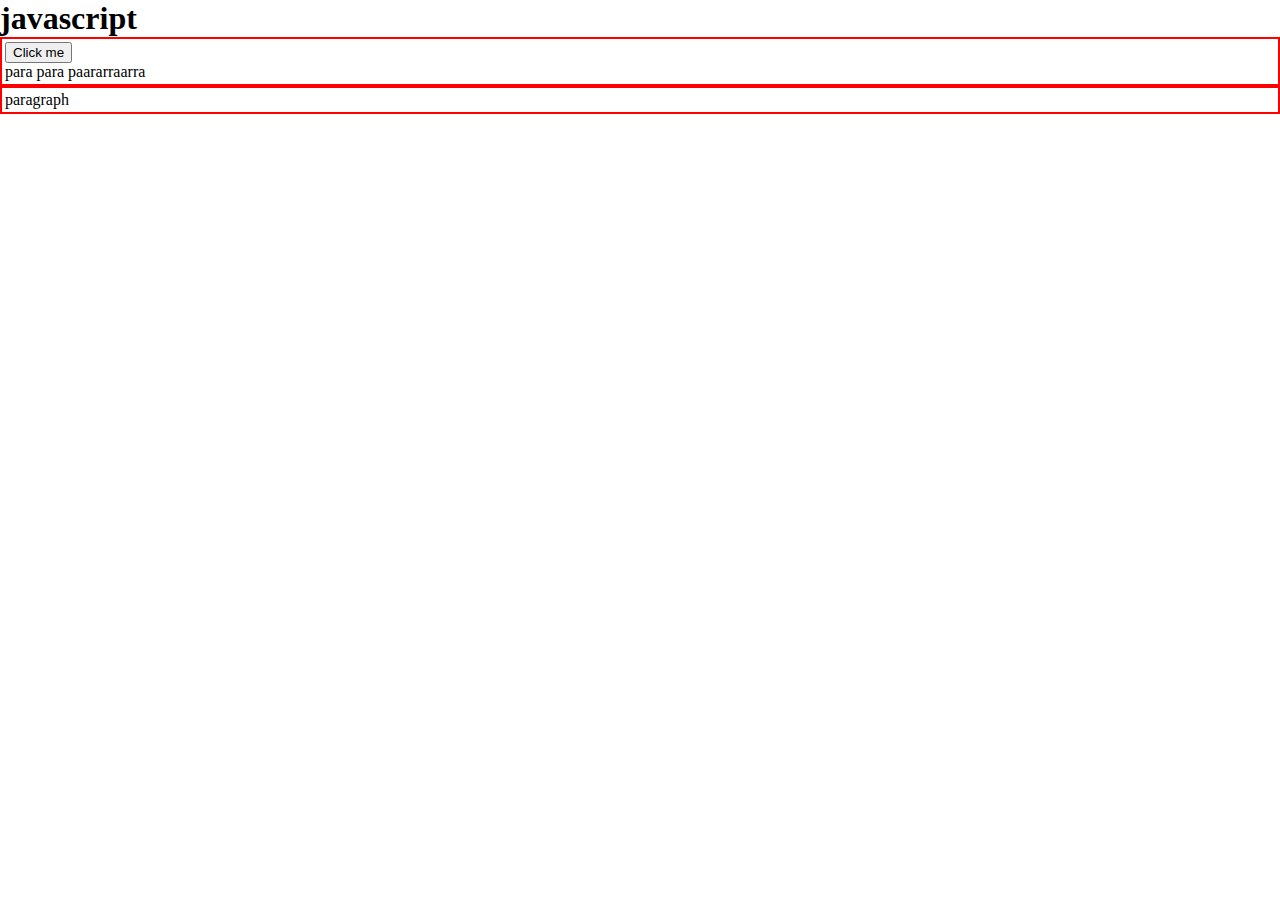
<file: index.html>
<!DOCTYPE html>
<html lang="en">
<head>
    <meta charset="UTF-8">
    <meta name="viewport" content="width=device-width, initial-scale=1.0">
    <title>Document</title>
</head>
<body>
    <style>  
    *{
        padding: 0 px;
        margin: 0px;
    }
    .container{
        border: 2px solid red;
        padding: 3px;



    }
    .bg-primary{
        background-color: green;
    }

    .text-sucess{
        color: white;
    }
    </style>
    <h1>  javascript </h1>
    <div class="container">  
        <button id = "click"> Click me </button>
        <p> para para paararraarra</p>
       
    </div>
    <div class="container"> 
        <p> paragraph </p>
    </div>

    
    <script src="index.js"> </script>
    
</body>
</html>
</file>
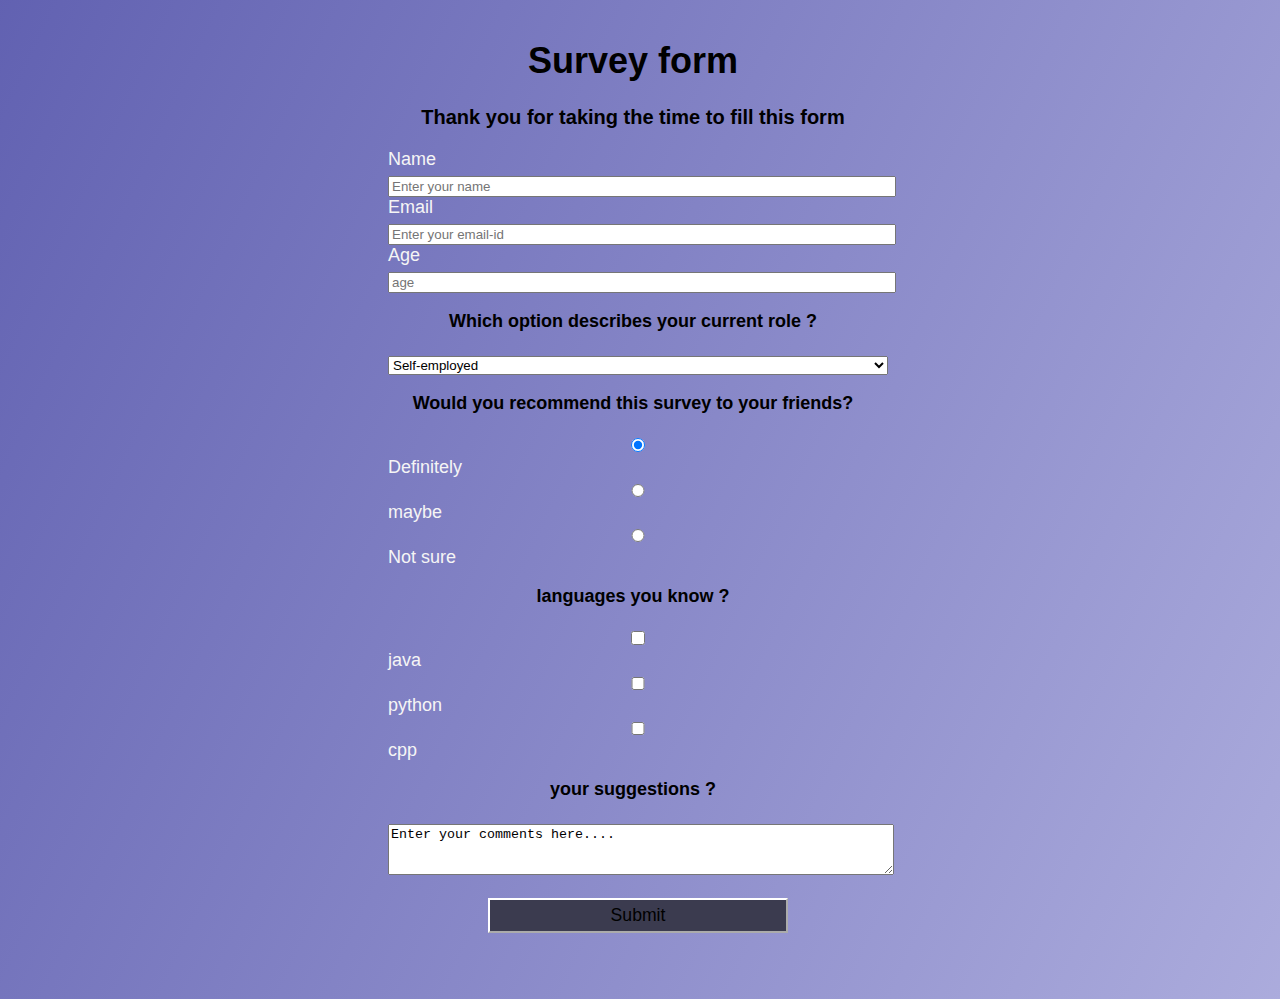
<file: p1/index.html>
<!DOCTYPE html>
<html lang="en">

</html>

<head>
    <meta charset="utf-8" />
    <meta name="viewport" content="width=device-width, initial-scale=1.0" />
    <title>Survey form</title>
    <link href="styles.css" rel="stylesheet" />
</head>

<body>
    <div class="container">
        <header class="header">
            <h1 id="title">Survey form</h1>
            <p id="description"> Thank you for taking the time to fill this form </p>
        </header>
        <form  method ="post" id="survey-form">
            <div class="form-group ">
                <label for="first-name" id="name-label">Name <input type="text" required id="name"
                        placeholder="Enter your name" /></label>
            </div>
            <div class="form-group">
                <label for="email-id" id="email-label"> Email <input id="email" required
                        placeholder="Enter your email-id" type="email" name="email"></label>
            </div>

            <div> <label for="age" id="number-label"> Age <input type="number" required min="12" max="100" name="age"
                        placeholder="age" id="number"> </label>
            </div>

            <div>
                <p> Which option describes your current role ? </p>
                <select id="dropdown">
                    <option disabled> Select your current role </option>
                    <option> Self-employed </option>
                    <option> Student </option>
                    <option> job </option>
                    <option> Prefer not to say </option>
                    <option> other </option>
                </select>
            </div>

            <div>
                <p> Would you recommend this survey to your friends? </p>
                <label> <input name="A" type="radio" checked value="Definitely"> Definitely</label>
            </div>
            <div> <label> <input name="A" type="radio" value="maybe">
                    maybe </label> </div>
            <div> <label> <input name="A" type="radio" value="Not sure"> Not sure</label> </div>
            <label>
                <div>
                    <p> languages you know ? </p>

                    <div><label> <input type="checkbox" value="java"> java </label> </div>
                    <div><label> <input type="checkbox" value="python"> python </label> </div>
                    <div><label> <input type="checkbox" value="cpp"> cpp </label> </div>



                </div>
                <p> your suggestions ?</p>
                <textarea rows="3" cols="30">Enter your comments here....</textarea>
            </label>
            <button id="submit" type="submit">Submit</button>
    </div>

    </form>
    </div>
</body>
</file>
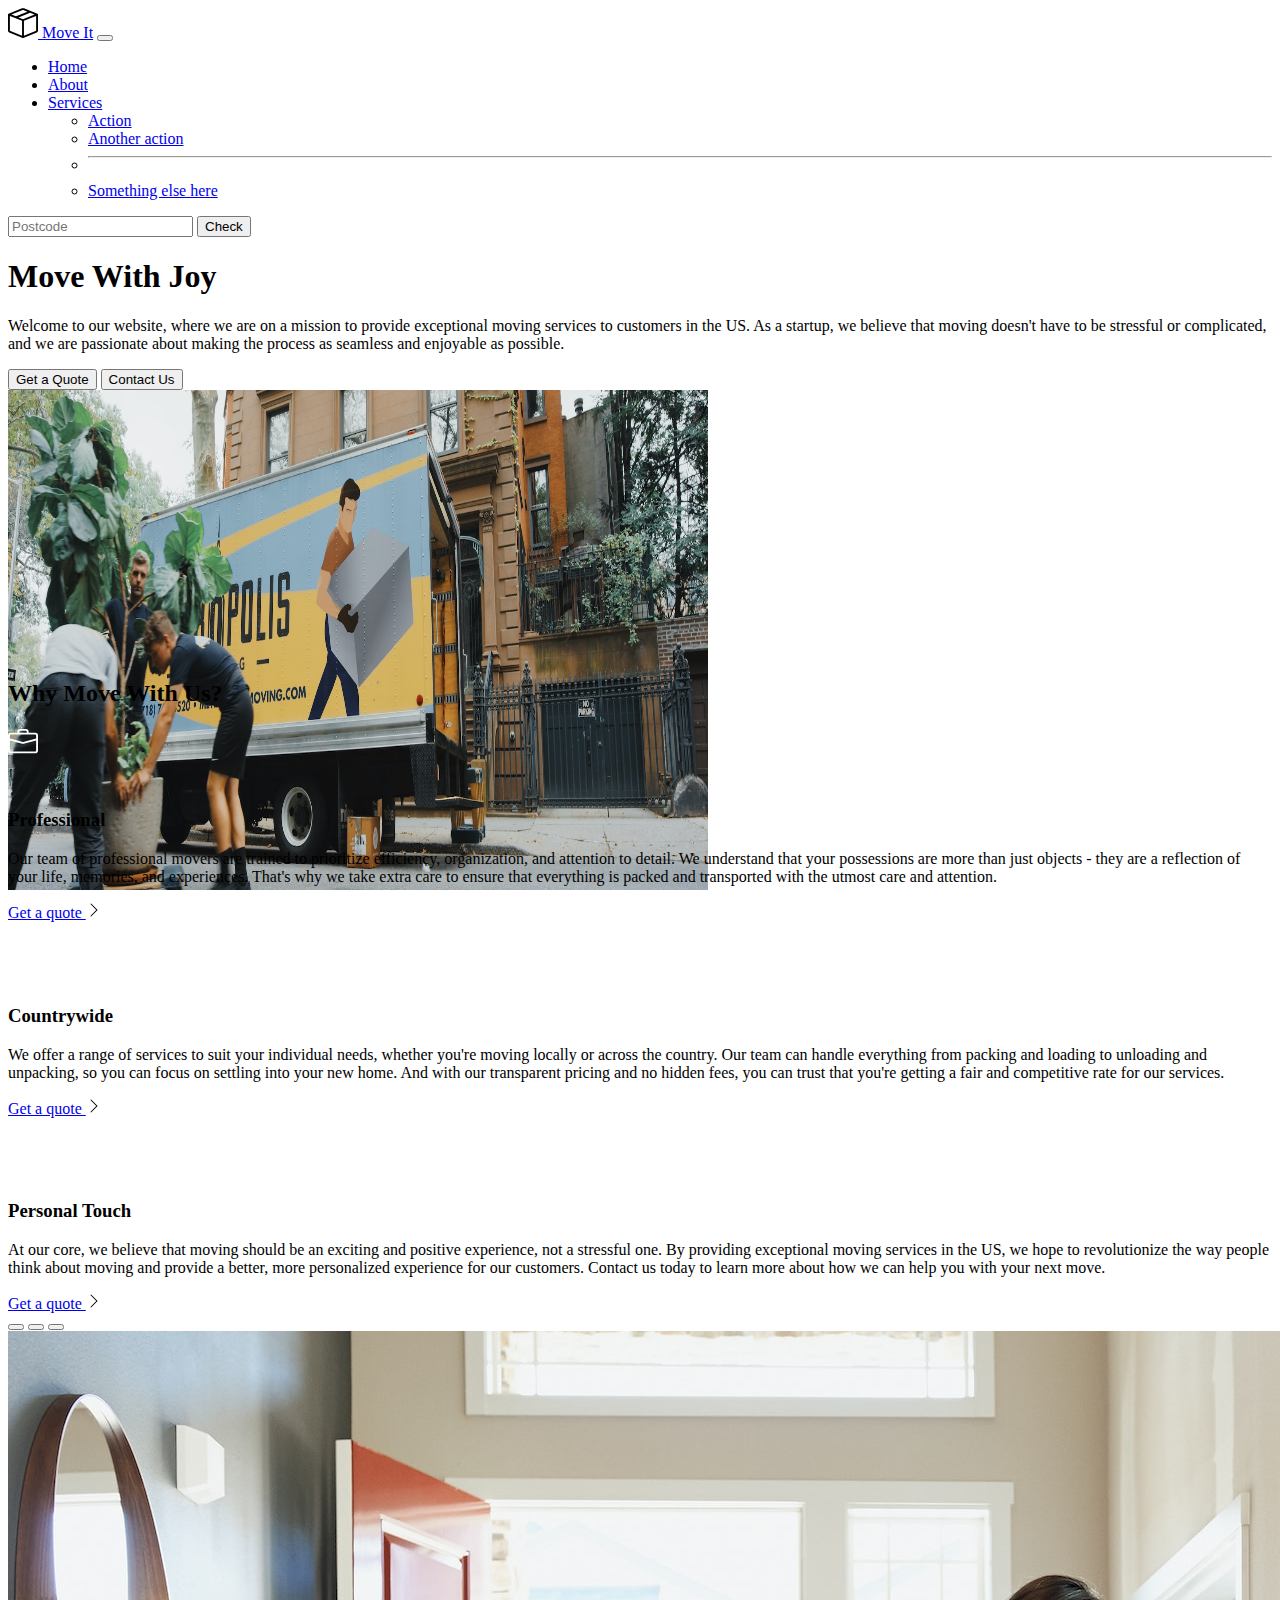
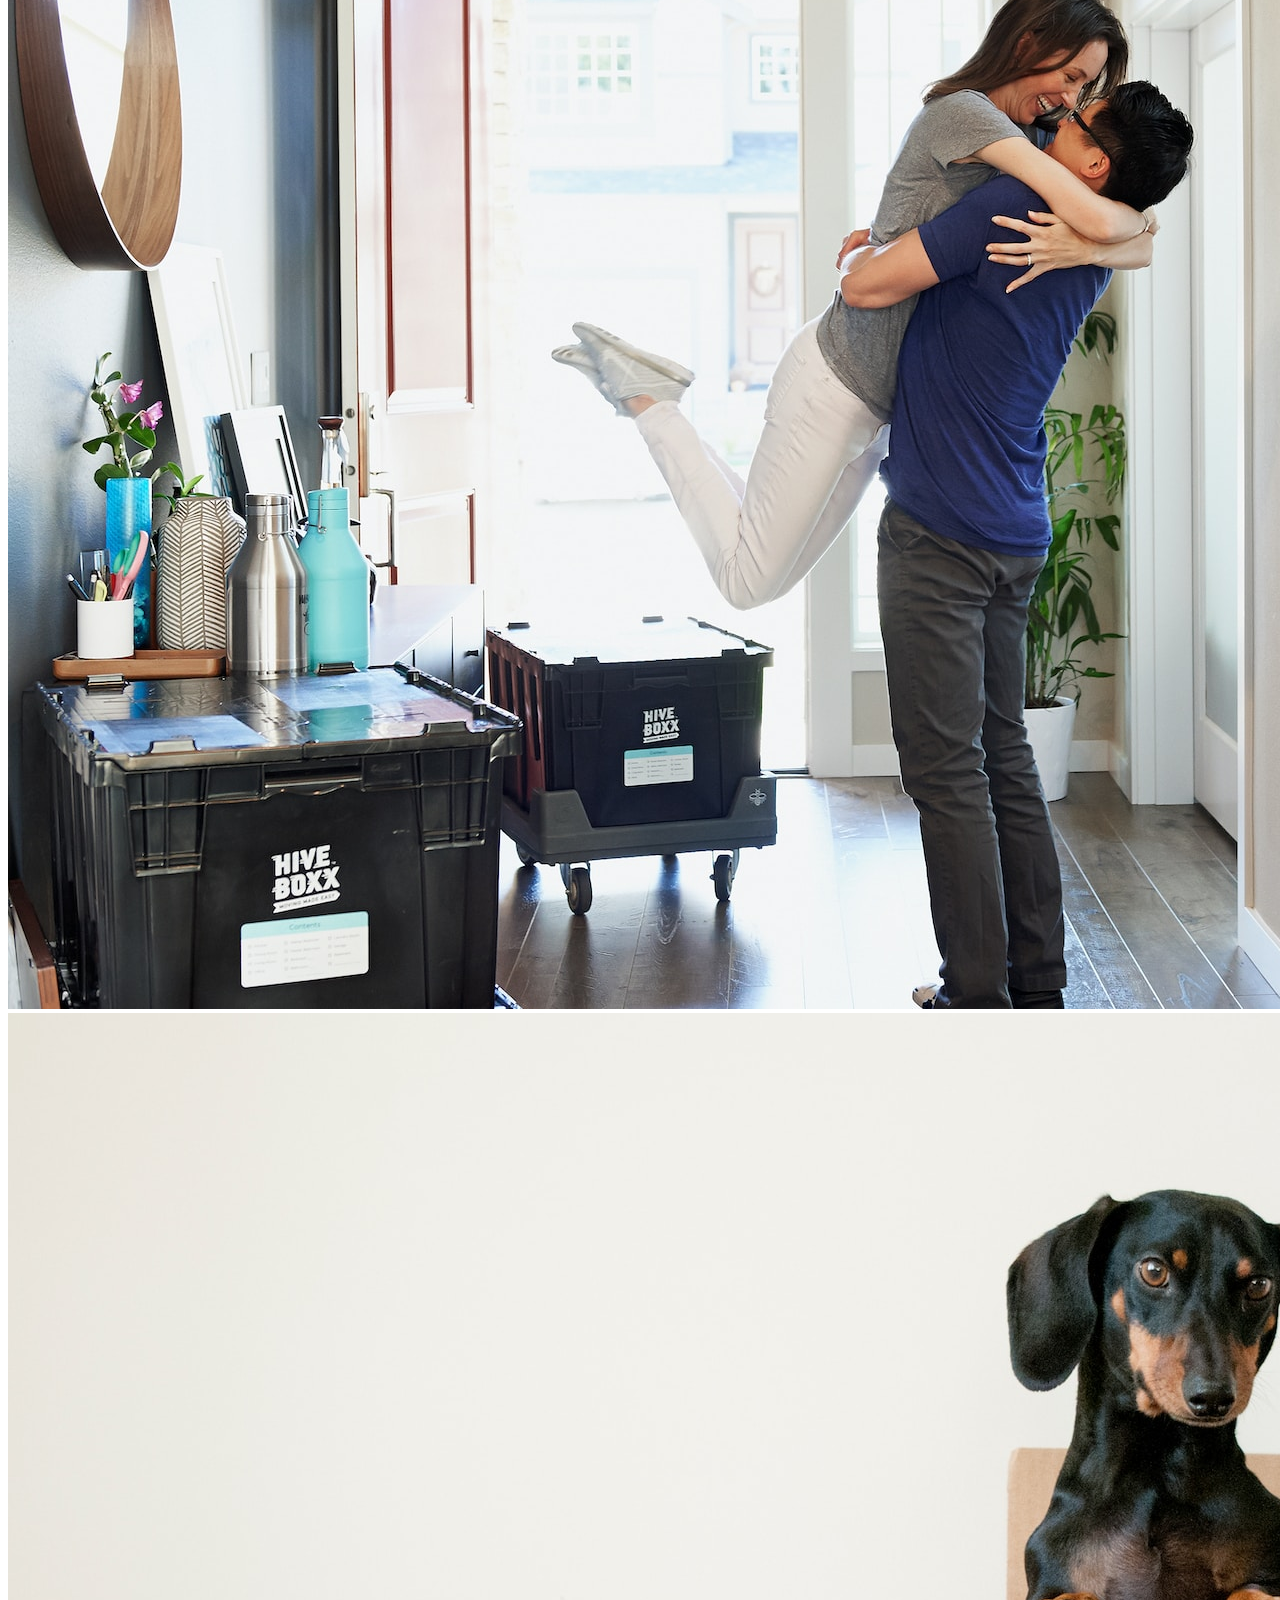
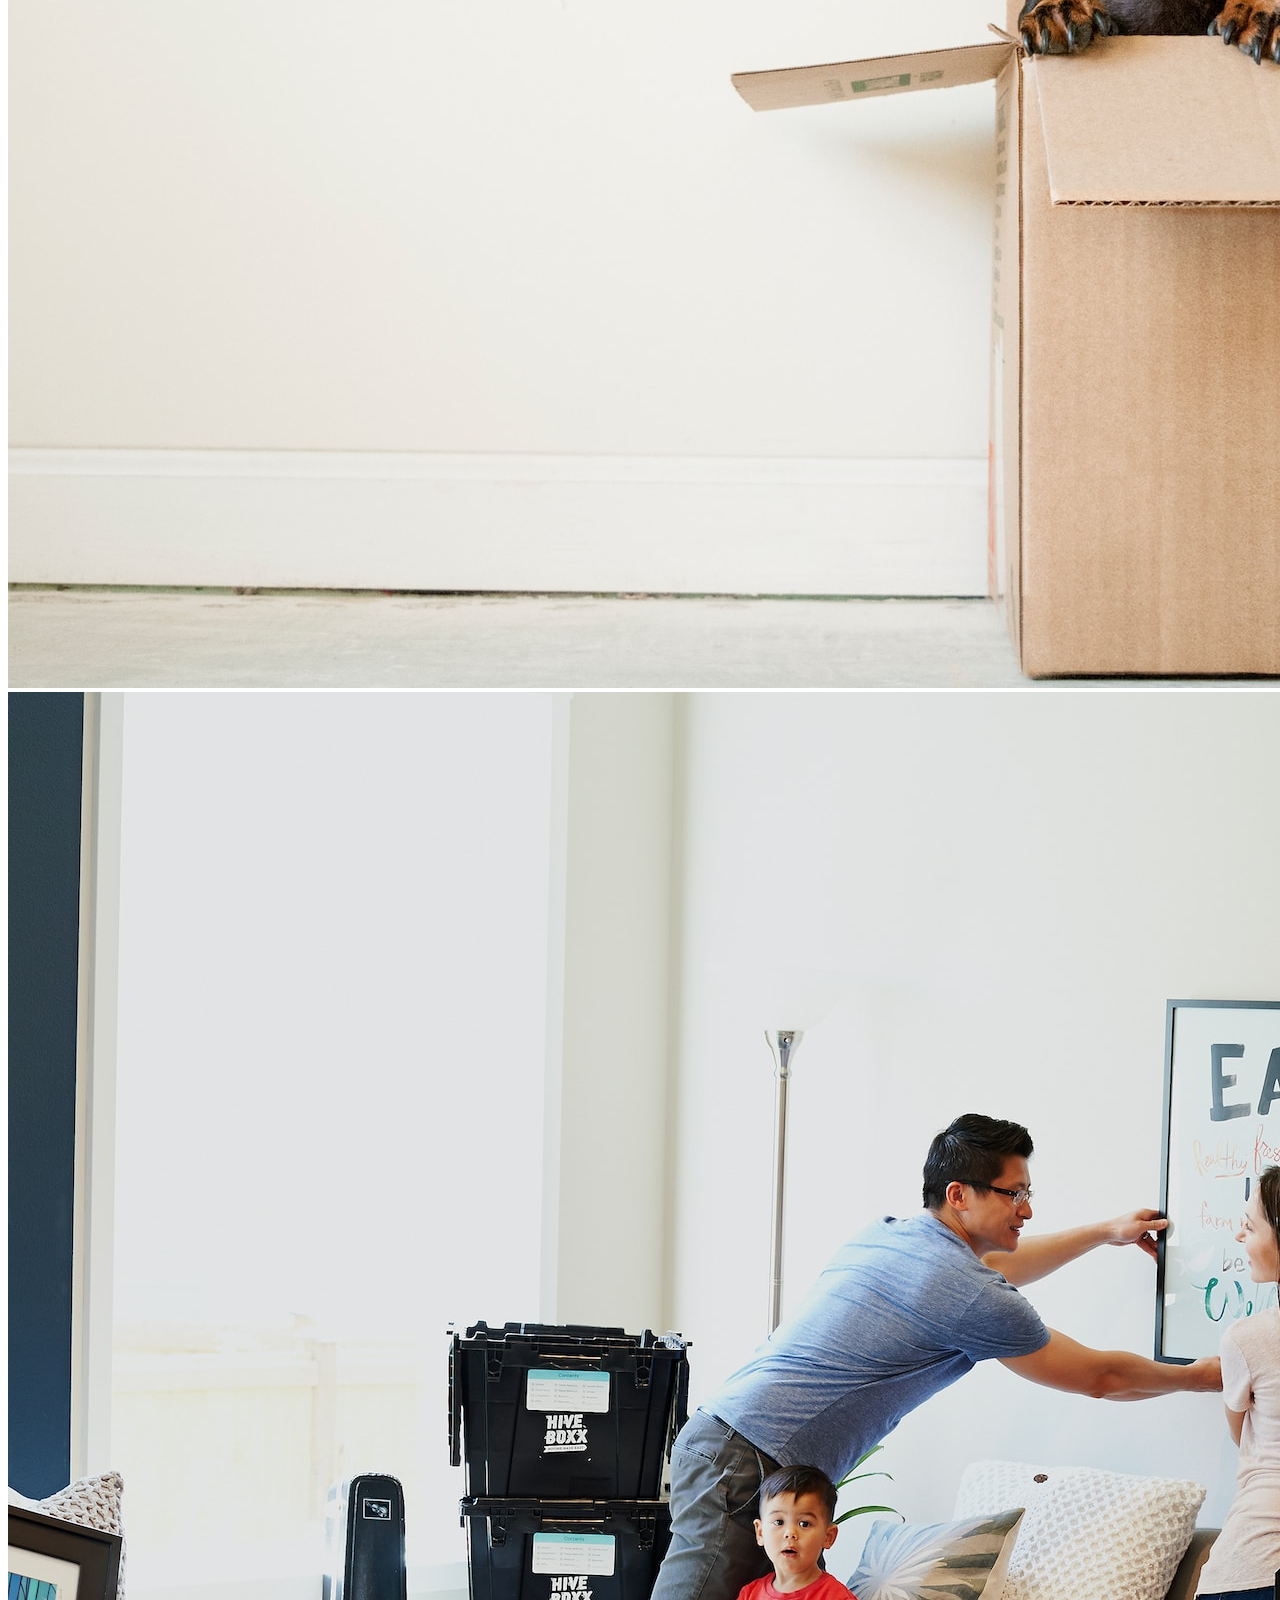
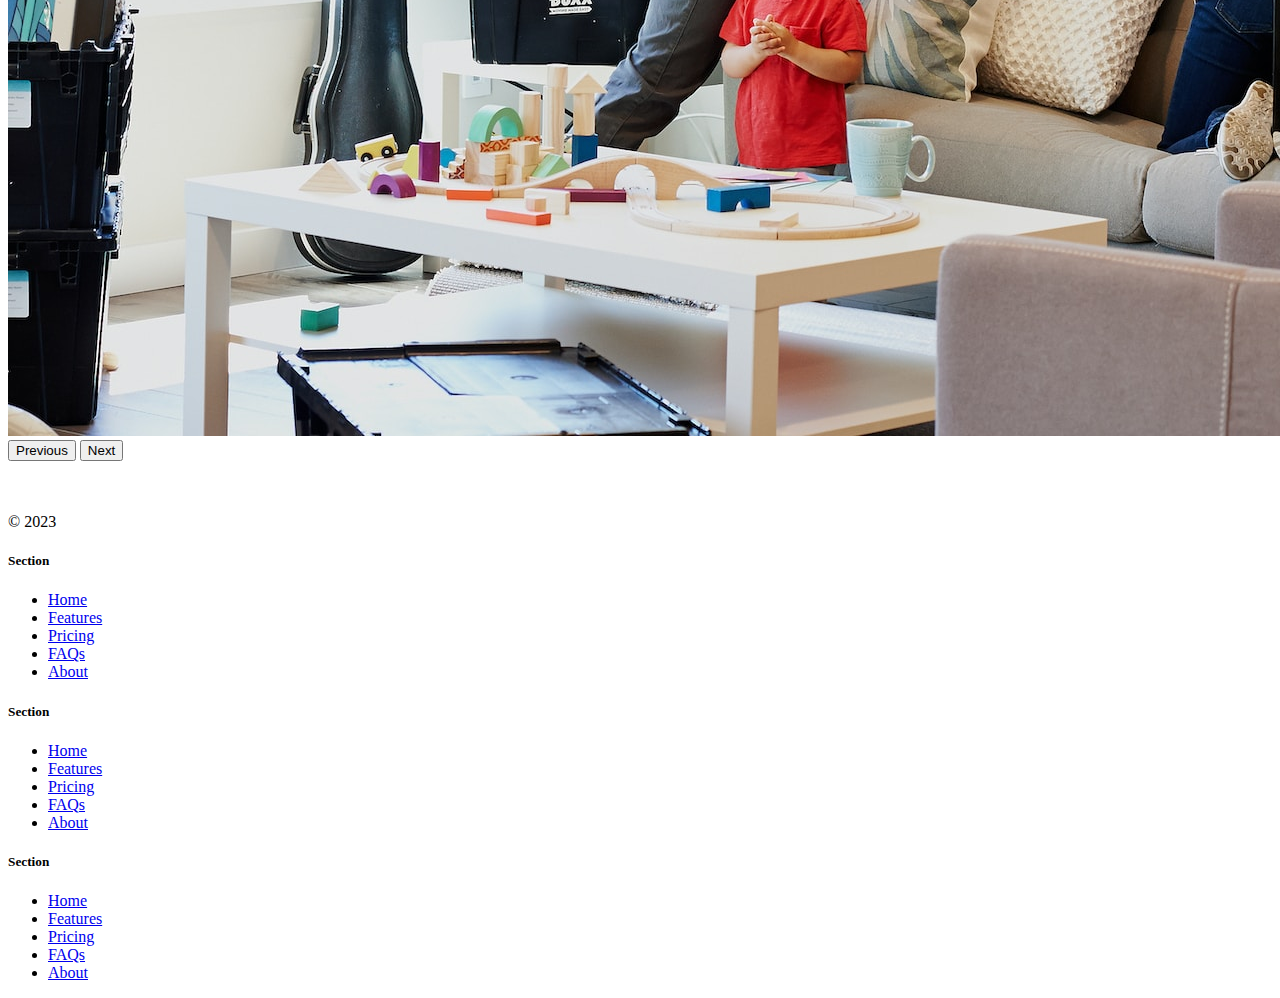
<file: day_3 (bootstrap learning)/solution.html>
<!DOCTYPE html>
<html lang="en">

<head>
  <meta charset="UTF-8">
  <meta name="viewport" content="width=device-width, initial-scale=1.0">
  <title>Bootstrap Components</title>
  <link href="https://cdn.jsdelivr.net/npm/bootstrap@5.3.0-alpha2/dist/css/bootstrap.min.css" rel="stylesheet"
    integrity="sha384-aFq/bzH65dt+w6FI2ooMVUpc+21e0SRygnTpmBvdBgSdnuTN7QbdgL+OapgHtvPp" crossorigin="anonymous">
  <style>
    .feature-icon {
      width: 4rem;
      height: 4rem;
      border-radius: 0.75rem;
    }
  </style>
</head>

<body>

  <nav class="navbar navbar-expand-lg bg-body-tertiary">
    <div class="container-fluid">
      <a class="navbar-brand" href="#"><img src="./box-seam.svg" alt="moveit brand icon" height="30"> Move It</a>
      <button class="navbar-toggler" type="button" data-bs-toggle="collapse" data-bs-target="#navbarSupportedContent"
        aria-controls="navbarSupportedContent" aria-expanded="false" aria-label="Toggle navigation">
        <span class="navbar-toggler-icon"></span>
      </button>
      <div class="collapse navbar-collapse" id="navbarSupportedContent">
        <ul class="navbar-nav me-auto mb-2 mb-lg-0">
          <li class="nav-item">
            <a class="nav-link active" aria-current="page" href="#">Home</a>
          </li>
          <li class="nav-item">
            <a class="nav-link" href="#">About</a>
          </li>
          <li class="nav-item dropdown">
            <a class="nav-link dropdown-toggle" href="#" role="button" data-bs-toggle="dropdown" aria-expanded="false">
              Services
            </a>
            <ul class="dropdown-menu">
              <li><a class="dropdown-item" href="#">Action</a></li>
              <li><a class="dropdown-item" href="#">Another action</a></li>
              <li>
                <hr class="dropdown-divider">
              </li>
              <li><a class="dropdown-item" href="#">Something else here</a></li>
            </ul>
          </li>
        </ul>
        <form class="d-flex" role="search">
          <input class="form-control me-2" type="search" placeholder="Postcode" aria-label="Search">
          <button class="btn btn-outline-success" type="submit">Check</button>
        </form>
      </div>
    </div>
  </nav>


  <div class="px-4 pt-5 my-5 text-center border-bottom">
    <h1 class="display-4 fw-bold text-body-emphasis">Move With Joy</h1>
    <div class="col-lg-6 mx-auto">
      <p class="lead mb-4">Welcome to our website, where we are on a mission to provide exceptional moving services to
        customers in the US. As a
        startup, we believe that moving doesn't have to be stressful or complicated, and we are passionate about making
        the
        process as seamless and enjoyable as possible.
      </p>
      <div class="d-grid gap-2 d-sm-flex justify-content-sm-center mb-5">
        <button type="button" class="btn btn-primary btn-lg px-4 me-sm-3">Get a Quote</button>
        <button type="button" class="btn btn-outline-secondary btn-lg px-4">Contact Us</button>
      </div>
    </div>
    <div class="overflow-hidden" style="max-height: 30vh;">
      <div class="container px-5">
        <img src="./moving-van.jpg" class="img-fluid border rounded-3 shadow-lg mb-4" alt="Example image" width="700"
          height="500" loading="lazy">
      </div>
    </div>
  </div>

  <div class="container px-4 py-5" id="featured-3">
    <h2 class="pb-2 border-bottom">Why Move With Us?</h2>
    <div class="row g-4 py-5 row-cols-1 row-cols-lg-3">
      <div class="feature col">
        <div
          class="feature-icon d-inline-flex align-items-center justify-content-center text-bg-primary bg-gradient fs-2 mb-3">
          <img src="./briefcase.svg" alt="briefcase" height="30">
        </div>
        <h3 class="fs-2">Professional</h3>
        <p>Our team of professional movers are trained to prioritize efficiency, organization, and attention to detail.
          We
          understand that your possessions are more than just objects - they are a reflection of your life, memories,
          and
          experiences. That's why we take extra care to ensure that everything is packed and transported with the utmost
          care and
          attention.</p>
        <a href="#" class="icon-link">
          Get a quote
          <img src="./chevron-right.svg" alt="chevron-right">
        </a>
      </div>
      <div class="feature col">
        <div
          class="feature-icon d-inline-flex align-items-center justify-content-center text-bg-primary bg-gradient fs-2 mb-3">
          <img src="./bus-front.svg" alt="bus-front" height="30">
        </div>
        <h3 class="fs-2">Countrywide</h3>
        <p>We offer a range of services to suit your individual needs, whether you're moving locally or across the
          country. Our
          team can handle everything from packing and loading to unloading and unpacking, so you can focus on settling
          into your
          new home. And with our transparent pricing and no hidden fees, you can trust that you're getting a fair and
          competitive
          rate for our services.</p>
        <a href="#" class="icon-link">
          Get a quote
          <img src="./chevron-right.svg" alt="chevron-right">
        </a>
      </div>
      <div class="feature col">
        <div
          class="feature-icon d-inline-flex align-items-center justify-content-center text-bg-primary bg-gradient fs-2 mb-3">
          <img src="./chat-square-heart.svg" alt="chat-square-heart" height="30">
        </div>
        <h3 class="fs-2">Personal Touch</h3>
        <p>At our core, we believe that moving should be an exciting and positive experience, not a stressful one. By
          providing
          exceptional moving services in the US, we hope to revolutionize the way people think about moving and provide
          a better,
          more personalized experience for our customers. Contact us today to learn more about how we can help you with
          your next
          move.</p>
        <a href="#" class="icon-link">
          Get a quote
          <img src="./chevron-right.svg" alt="chevron-right">
        </a>
      </div>
    </div>
  </div>
  <div class="container">
    <div id="carouselExampleIndicators" class="carousel slide">
      <div class="carousel-indicators">
        <button type="button" data-bs-target="#carouselExampleIndicators" data-bs-slide-to="0" class="active"
          aria-current="true" aria-label="Slide 1"></button>
        <button type="button" data-bs-target="#carouselExampleIndicators" data-bs-slide-to="1"
          aria-label="Slide 2"></button>
        <button type="button" data-bs-target="#carouselExampleIndicators" data-bs-slide-to="2"
          aria-label="Slide 3"></button>
      </div>
      <div class="carousel-inner">
        <div class="carousel-item active">
          <img src="./couple.jpg" class="d-block w-100" alt="couple">
        </div>
        <div class="carousel-item">
          <img src="./dog.jpg" class="d-block w-100" alt="dog">
        </div>
        <div class="carousel-item">
          <img src="./family.jpg" class="d-block w-100" alt="family">
        </div>
      </div>
      <button class="carousel-control-prev" type="button" data-bs-target="#carouselExampleIndicators"
        data-bs-slide="prev">
        <span class="carousel-control-prev-icon" aria-hidden="true"></span>
        <span class="visually-hidden">Previous</span>
      </button>
      <button class="carousel-control-next" type="button" data-bs-target="#carouselExampleIndicators"
        data-bs-slide="next">
        <span class="carousel-control-next-icon" aria-hidden="true"></span>
        <span class="visually-hidden">Next</span>
      </button>
    </div>
  </div>

  <div class="container">
    <footer class="row row-cols-1 row-cols-sm-2 row-cols-md-5 py-5 my-5 border-top">
      <div class="col mb-3">
        <a href="/" class="d-flex align-items-center mb-3 link-body-emphasis text-decoration-none">
          <svg class="bi me-2" width="40" height="32">
            <use xlink:href="#bootstrap"></use>
          </svg>
        </a>
        <p class="text-body-secondary">© 2023</p>
      </div>

      <div class="col mb-3">

      </div>

      <div class="col mb-3">
        <h5>Section</h5>
        <ul class="nav flex-column">
          <li class="nav-item mb-2"><a href="#" class="nav-link p-0 text-body-secondary">Home</a></li>
          <li class="nav-item mb-2"><a href="#" class="nav-link p-0 text-body-secondary">Features</a></li>
          <li class="nav-item mb-2"><a href="#" class="nav-link p-0 text-body-secondary">Pricing</a></li>
          <li class="nav-item mb-2"><a href="#" class="nav-link p-0 text-body-secondary">FAQs</a></li>
          <li class="nav-item mb-2"><a href="#" class="nav-link p-0 text-body-secondary">About</a></li>
        </ul>
      </div>

      <div class="col mb-3">
        <h5>Section</h5>
        <ul class="nav flex-column">
          <li class="nav-item mb-2"><a href="#" class="nav-link p-0 text-body-secondary">Home</a></li>
          <li class="nav-item mb-2"><a href="#" class="nav-link p-0 text-body-secondary">Features</a></li>
          <li class="nav-item mb-2"><a href="#" class="nav-link p-0 text-body-secondary">Pricing</a></li>
          <li class="nav-item mb-2"><a href="#" class="nav-link p-0 text-body-secondary">FAQs</a></li>
          <li class="nav-item mb-2"><a href="#" class="nav-link p-0 text-body-secondary">About</a></li>
        </ul>
      </div>

      <div class="col mb-3">
        <h5>Section</h5>
        <ul class="nav flex-column">
          <li class="nav-item mb-2"><a href="#" class="nav-link p-0 text-body-secondary">Home</a></li>
          <li class="nav-item mb-2"><a href="#" class="nav-link p-0 text-body-secondary">Features</a></li>
          <li class="nav-item mb-2"><a href="#" class="nav-link p-0 text-body-secondary">Pricing</a></li>
          <li class="nav-item mb-2"><a href="#" class="nav-link p-0 text-body-secondary">FAQs</a></li>
          <li class="nav-item mb-2"><a href="#" class="nav-link p-0 text-body-secondary">About</a></li>
        </ul>
      </div>
    </footer>
  </div>
  <script src="https://cdn.jsdelivr.net/npm/bootstrap@5.3.0-alpha3/dist/js/bootstrap.bundle.min.js"
    integrity="sha384-ENjdO4Dr2bkBIFxQpeoTz1HIcje39Wm4jDKdf19U8gI4ddQ3GYNS7NTKfAdVQSZe"
    crossorigin="anonymous"></script>
</body>

</html>
</file>
<file: p1/styles.css>
* {
    margin: 2pxpx;
    padding: 2pxpx;
}

body {
    background-image: linear-gradient(115deg, rgba(58, 58, 158, 0.8), rgba(136, 136, 206, 0.7)), url(https://cdn.freecodecamp.org/testable-projects-fcc/images/survey-form-background.jpeg);
    background-size: cover;
    font-family: Arial, Helvetica, sans-serif;
    font-size: 18px;
    color: whitesmoke;
    margin: 8px 8px 4px 4px;
    padding: 8px;

}
form {
    width: 60vw;
    max-width: 500px;
    min-width: 300px;
    margin: 0 auto;
    padding-bottom: 2em;
  }
  fieldset {
    border: none;
    padding: 2rem 0;
    border-bottom: 3px solid #3b3b4f;
    text-align: center;
  }


#description {
    font-size: 20px;
    font-family: 'Poppins', sans-serif;


}

h1, p {
    font-weight: bold;
    text-align: center;
    color: black;
    padding-right: 10px;
}

input,
  textarea,
  select {
    margin: 6px 0 0 0;
    width: 100%;
    min-height: 1em;
  }

  button[type="submit"] {
    display: block;
    width: 60%;
    margin: 1em auto;
    height: 2em;
    font-size: 1.1rem;
    background-color: #3b3b4f;
    border-color: white;
    min-width: 300px;

  }
</file>
